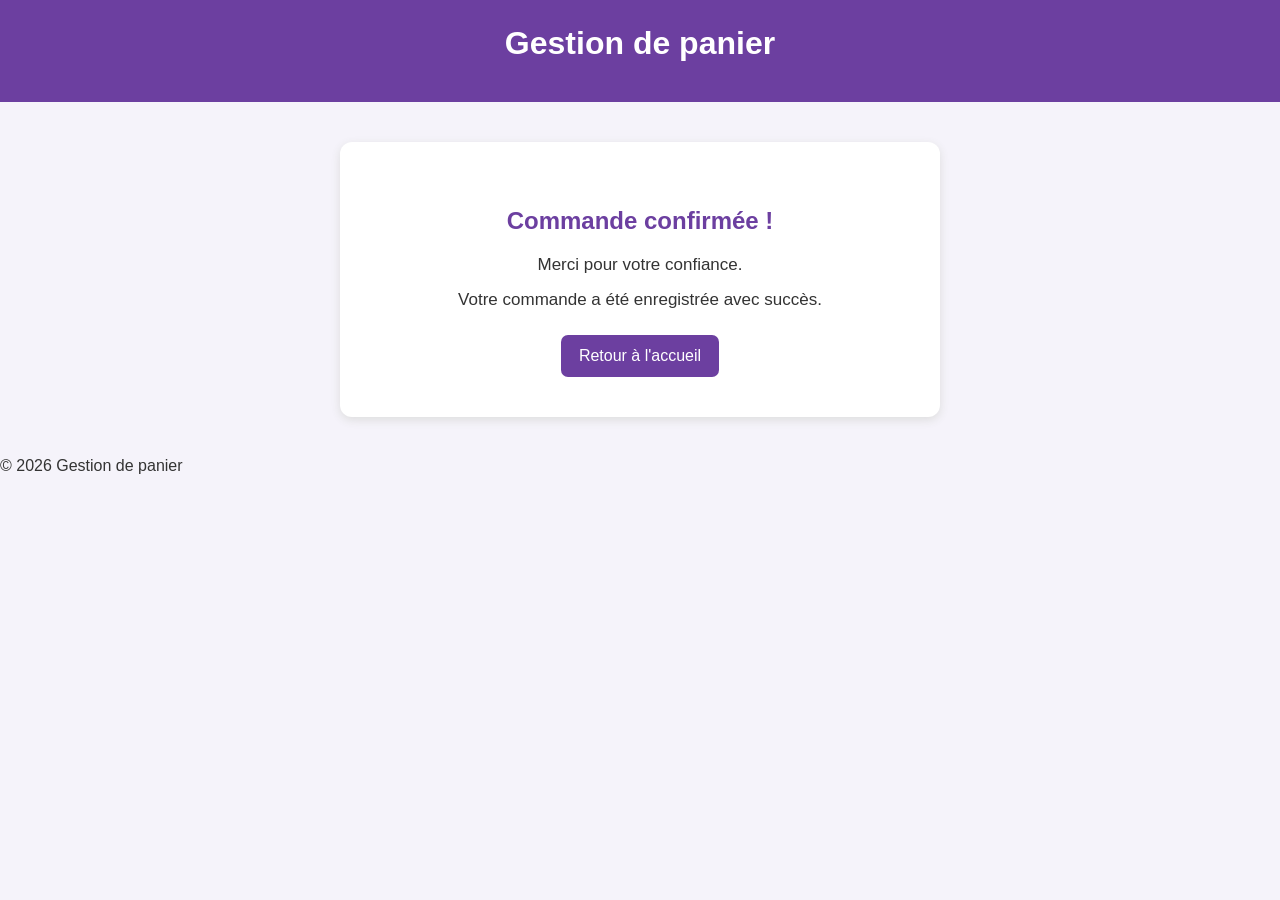
<file: conformation.html>
<!DOCTYPE html>
<html lang="fr">
<head>
    <meta charset="UTF-8">
    <title>Confirmation de commande</title>
    <link rel="stylesheet" href="index.css">
</head>
<body>

<header>
    <h1>Gestion de panier</h1>
</header>

<main>
    <section class="panier">
        <h2>Commande confirmée !</h2>
        <p>Merci pour votre confiance.</p>
        <p>Votre commande a été enregistrée avec succès.</p>

        <a href="index.html" class="btn">Retour à l'accueil</a>
    </section>
</main>

<footer>
    <p>© 2026 Gestion de panier</p>
</footer>

</body>
</html>
</file>
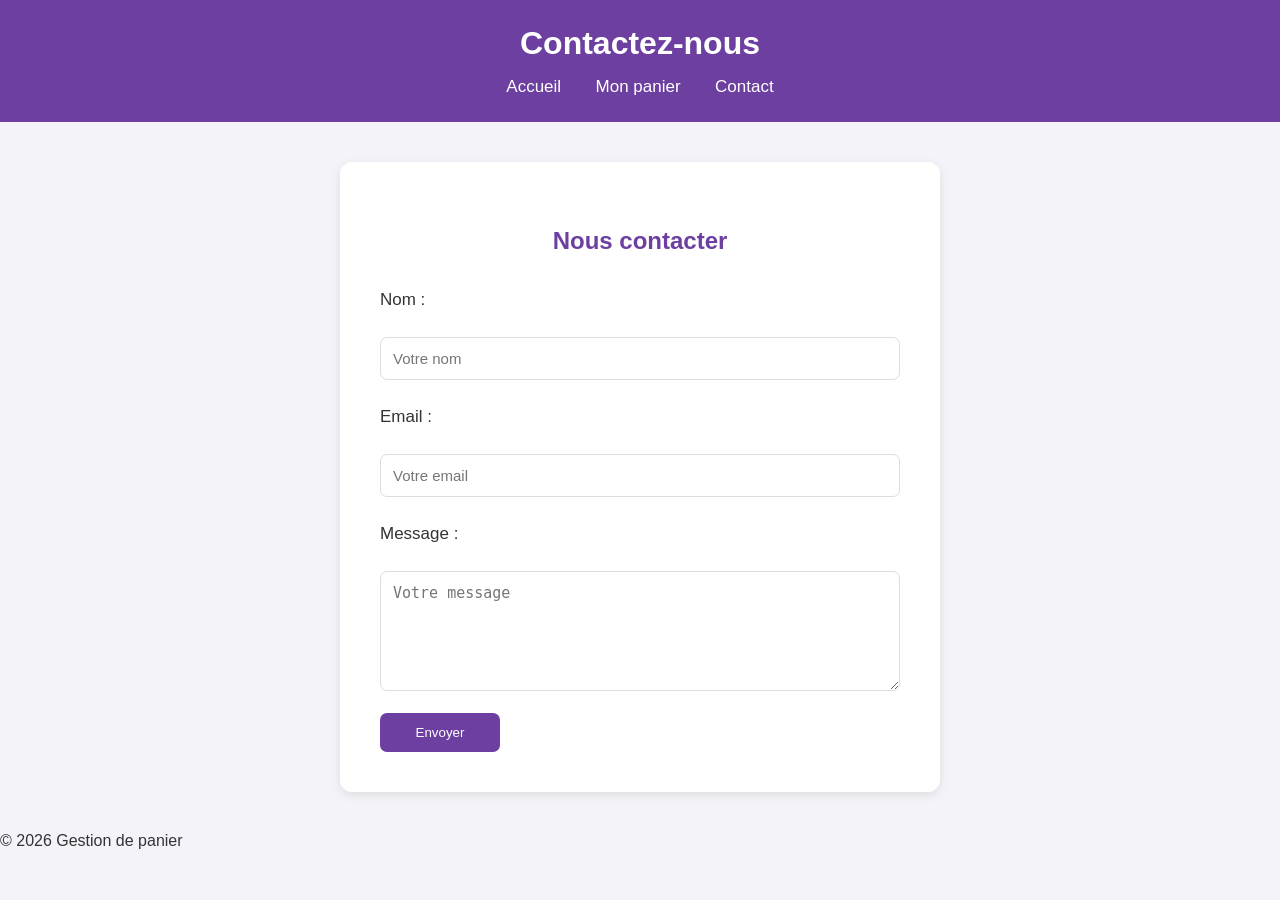
<file: contact.html>
<!DOCTYPE html>
<html lang="fr">
<head>
    <meta charset="UTF-8">
    <title>Contact</title>
    <link rel="stylesheet" href="index.css">
</head>
<body>

<header>
    <h1>Contactez-nous</h1>
    <nav>
        <a href="index.html">Accueil</a>
        <a href="panier.html">Mon panier</a>
        <a href="contact.html">Contact</a>
    </nav>
</header>

<main>
    <section class="panier">
        <h2>Nous contacter</h2>

        <form>
            <p>Nom :</p>
            <input type="text" placeholder="Votre nom">

            <p>Email :</p>
            <input type="email" placeholder="Votre email">

            <p>Message :</p>
            <textarea placeholder="Votre message"></textarea>

            <button type="submit">Envoyer</button>
        </form>
    </section>
</main>

<footer>
    <p>© 2026 Gestion de panier</p>
</footer>

</body>
</html>
</file>
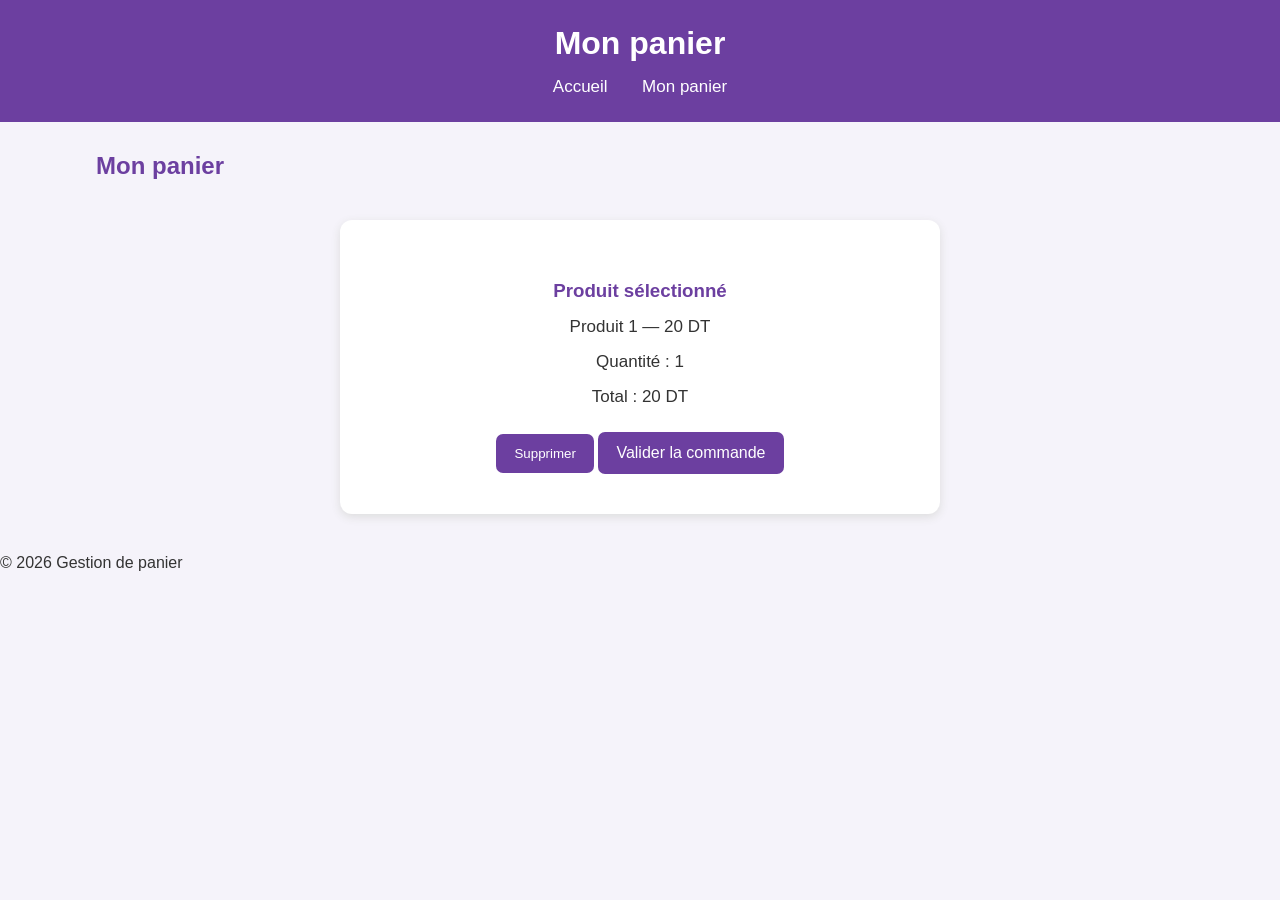
<file: panier.html>
<!DOCTYPE html>
<html lang="fr">
<head>
    <meta charset="UTF-8">
    <title>Mon panier</title>
    <link rel="stylesheet" href="index.css">
</head>
<body>

<header>
    <h1>Mon panier</h1>
    <nav>
        <a href="index.html">Accueil</a>
        <a href="panier.html">Mon panier</a>
    </nav>
</header>

<main>
    <h2>Mon panier</h2>

    <section class="panier">
        <h3>Produit sélectionné</h3>
        <p>Produit 1 — 20 DT</p>
        <p>Quantité : 1</p>
        <p>Total : 20 DT</p>

        <button>Supprimer</button>
        <a href="confirmation.html" class="btn">Valider la commande</a>
    </section>
</main>

<footer>
    <p>© 2026 Gestion de panier</p>
</footer>

</body>
</html>
</file>
<file: index.css>
*{
    margin: 0;
    padding: 0;
    box-sizing: border-box;
}

body {
    font-family: Arial, sans-serif;
    background-color: #f5f3fa;
    color: #333;
}

header {
    background-color: #6c3fa0;
    color: white;
    padding: 25px;
    text-align: center;
}

header h1 {
    margin-bottom: 15px;
}

nav a {
    color: white;
    text-decoration: none;
    margin: 15px;
    font-size: 17px;
}

main {
    width: 85%;
    margin: 30px auto;
}

h2 {
    color: #6c3fa0;
    margin: 25px 0;
}

.produits {
    display: flex;
    gap: 20px;
    flex-wrap: wrap;
}

.produit {
    background-color: white;
    padding: 25px;
    width: 220px;
    border-radius: 12px;
    text-align: center;
    box-shadow: 0 3px 10px #ddd;
}

.produit h3 {
    margin-bottom: 15px;
}

.produit p {
    margin-bottom: 20px;
}

button {
    background-color: #6c3fa0;
    color: white;
    border: none;
    padding: 12px 18px;
    border-radius: 7px;
    cursor: pointer;
}

.panier {
    background-color: white;
    padding: 25px;
    border-radius: 12px;
    box-shadow: 0 3px 10px #ddd;
}

.panier h3 {
    margin-top: 20px;
    color: #6c3fa0;
}
.produit img {
    width: 100%;
    height: 150px;
    object-fit: cover;
    border-radius: 8px;
    margin-bottom: 15px;
}

.btn {
    display: inline-block;
    background-color: #6c3fa0;
    color: white;
    text-decoration: none;
    padding: 12px 18px;
    border-radius: 7px;
    margin-top: 10px;
}
.panier {
    text-align: center;
    margin: 40px auto;
    max-width: 600px;
    padding: 40px;
}

.panier h2 {
    color: #6c3fa0;
    margin-bottom: 20px;
}

.panier p {
    margin: 15px 0;
    font-size: 17px;
}

.btn:hover,
button:hover {
    background-color: #4d2879;
}
form {
    display: flex;
    flex-direction: column;
    gap: 12px;
    text-align: left;
}

form input,
form textarea {
    width: 100%;
    padding: 12px;
    border: 1px solid #ddd;
    border-radius: 7px;
    font-size: 15px;
}

form textarea {
    height: 120px;
    resize: vertical;
}

form button {
    width: 120px;
    margin-top: 10px;
}
</file>
